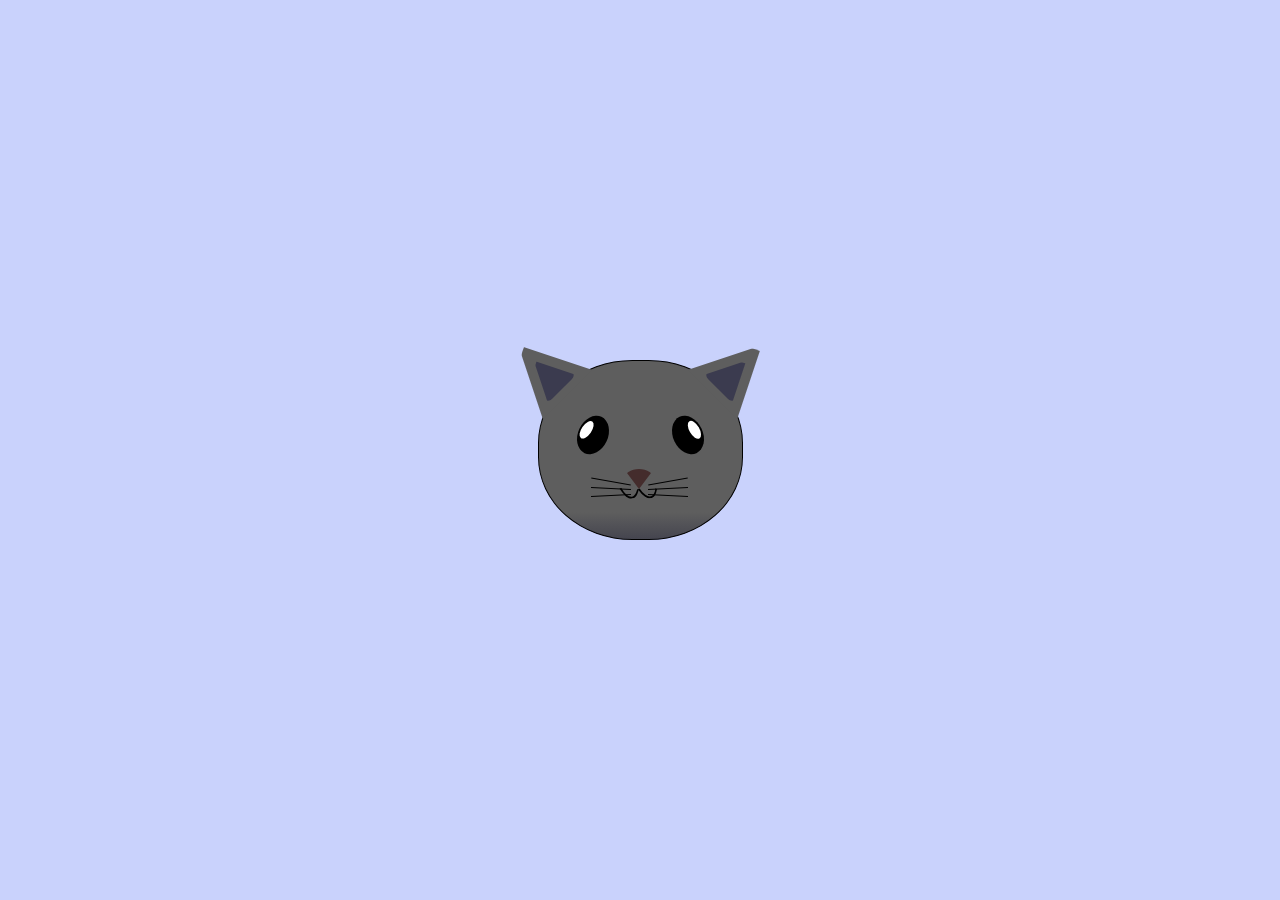
<file: Cat Painiting/index.html>
<!DOCTYPE html>
<html lang="en">

<head>
    <meta charset="UTF-8">
    <title>fCC Cat Painting</title>
    <link rel="stylesheet" href="./styles.css">
</head>

<body>
    <main>
        <div class="cat-head">
            <div class="cat-ears">
                <div class="cat-left-ear">
                    <div class="cat-left-inner-ear"></div>
                </div>
                <div class="cat-right-ear">
                    <div class="cat-right-inner-ear"></div>
                </div>
            </div>

            <div class="cat-eyes">
                <div class="cat-left-eye">
                    <div class="cat-left-inner-eye"></div>
                </div>
                <div class="cat-right-eye">
                    <div class="cat-right-inner-eye"></div>
                </div>
            </div>

            <div class="cat-nose"></div>

            <div class="cat-mouth">
                <div class="cat-mouth-line-left"></div>
                <div class="cat-mouth-line-right"></div>
            </div>

            <div class="cat-whiskers">
                <div class="cat-whiskers-left">
                    <div class="cat-whisker-left-top"></div>
                    <div class="cat-whisker-left-middle"></div>
                    <div class="cat-whisker-left-bottom"></div>
                </div>
                <div class="cat-whiskers-right">
                    <div class="cat-whisker-right-top"></div>
                    <div class="cat-whisker-right-middle"></div>
                    <div class="cat-whisker-right-bottom"></div>
                </div>
            </div>

        </div>
    </main>
</body>

</html>
</file>
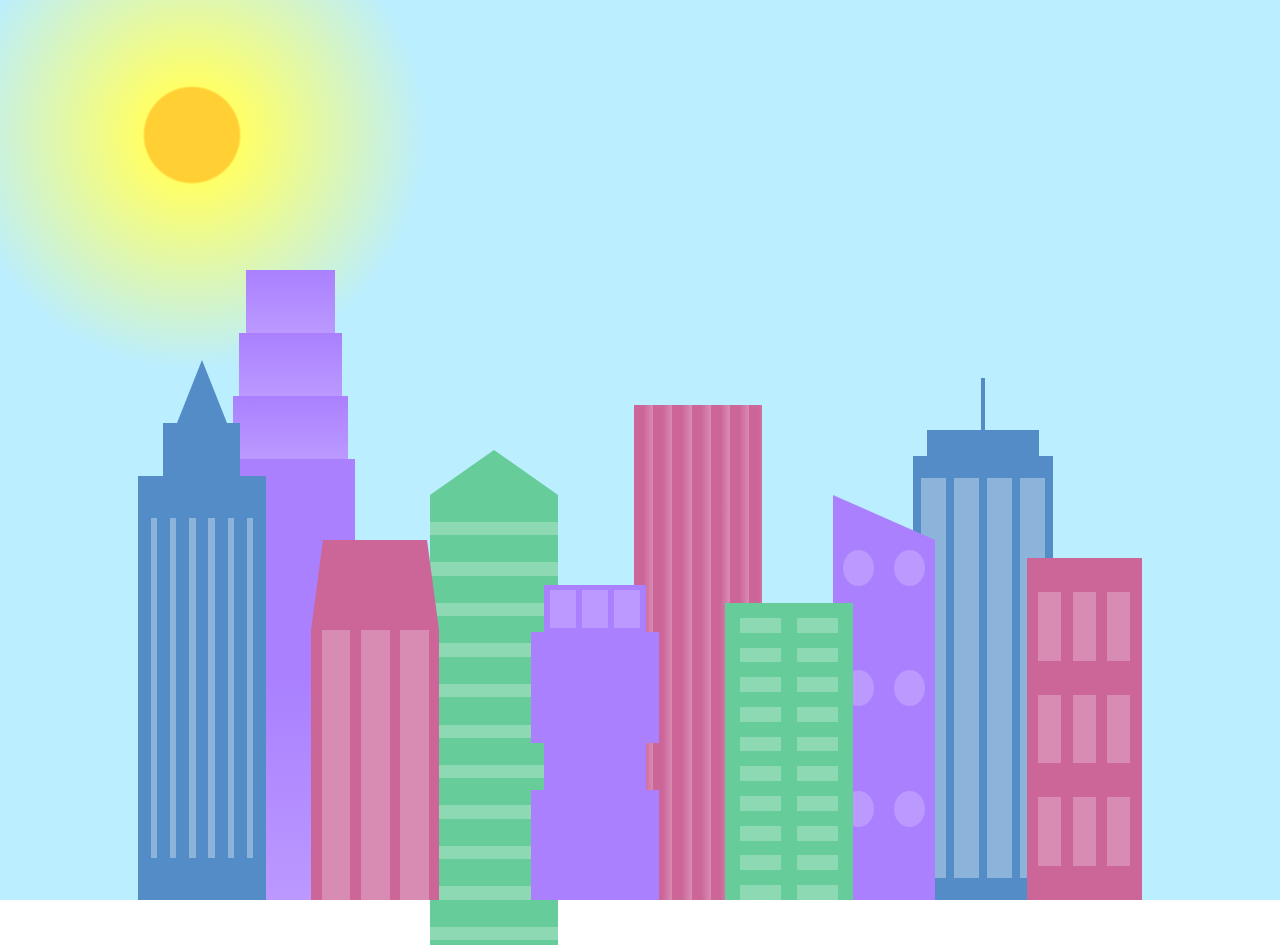
<file: City Skyline/index.html>
<!DOCTYPE html>
<html lang="en">

<head>
    <meta charset="UTF-8">
    <title>City Skyline</title>
    <link href="styles.css" rel="stylesheet" />
</head>

<body>
    <div class="background-buildings sky">
        <div></div>
        <div></div>
        <div class="bb1 building-wrap">
            <div class="bb1a bb1-window"></div>
            <div class="bb1b bb1-window"></div>
            <div class="bb1c bb1-window"></div>
            <div class="bb1d"></div>
        </div>
        <div class="bb2">
            <div class="bb2a"></div>
            <div class="bb2b"></div>
        </div>
        <div class="bb3"></div>
        <div></div>
        <div class="bb4 building-wrap">
            <div class="bb4a"></div>
            <div class="bb4b"></div>
            <div class="bb4c window-wrap">
                <div class="bb4-window"></div>
                <div class="bb4-window"></div>
                <div class="bb4-window"></div>
                <div class="bb4-window"></div>
            </div>
        </div>
        <div></div>
        <div></div>
    </div>

    <div class="foreground-buildings">
        <div></div>
        <div></div>
        <div class="fb1 building-wrap">
            <div class="fb1a"></div>
            <div class="fb1b"></div>
            <div class="fb1c"></div>
        </div>
        <div class="fb2">
            <div class="fb2a"></div>
            <div class="fb2b window-wrap">
                <div class="fb2-window"></div>
                <div class="fb2-window"></div>
                <div class="fb2-window"></div>
            </div>
        </div>
        <div></div>
        <div class="fb3 building-wrap">
            <div class="fb3a window-wrap">
                <div class="fb3-window"></div>
                <div class="fb3-window"></div>
                <div class="fb3-window"></div>
            </div>
            <div class="fb3b"></div>
            <div class="fb3a"></div>
            <div class="fb3b"></div>
        </div>
        <div class="fb4">
            <div class="fb4a"></div>
            <div class="fb4b">
                <div class="fb4-window"></div>
                <div class="fb4-window"></div>
                <div class="fb4-window"></div>
                <div class="fb4-window"></div>
                <div class="fb4-window"></div>
                <div class="fb4-window"></div>
            </div>
        </div>
        <div class="fb5"></div>
        <div class="fb6"></div>
        <div></div>
        <div></div>
    </div>
</body>

</html>
</file>
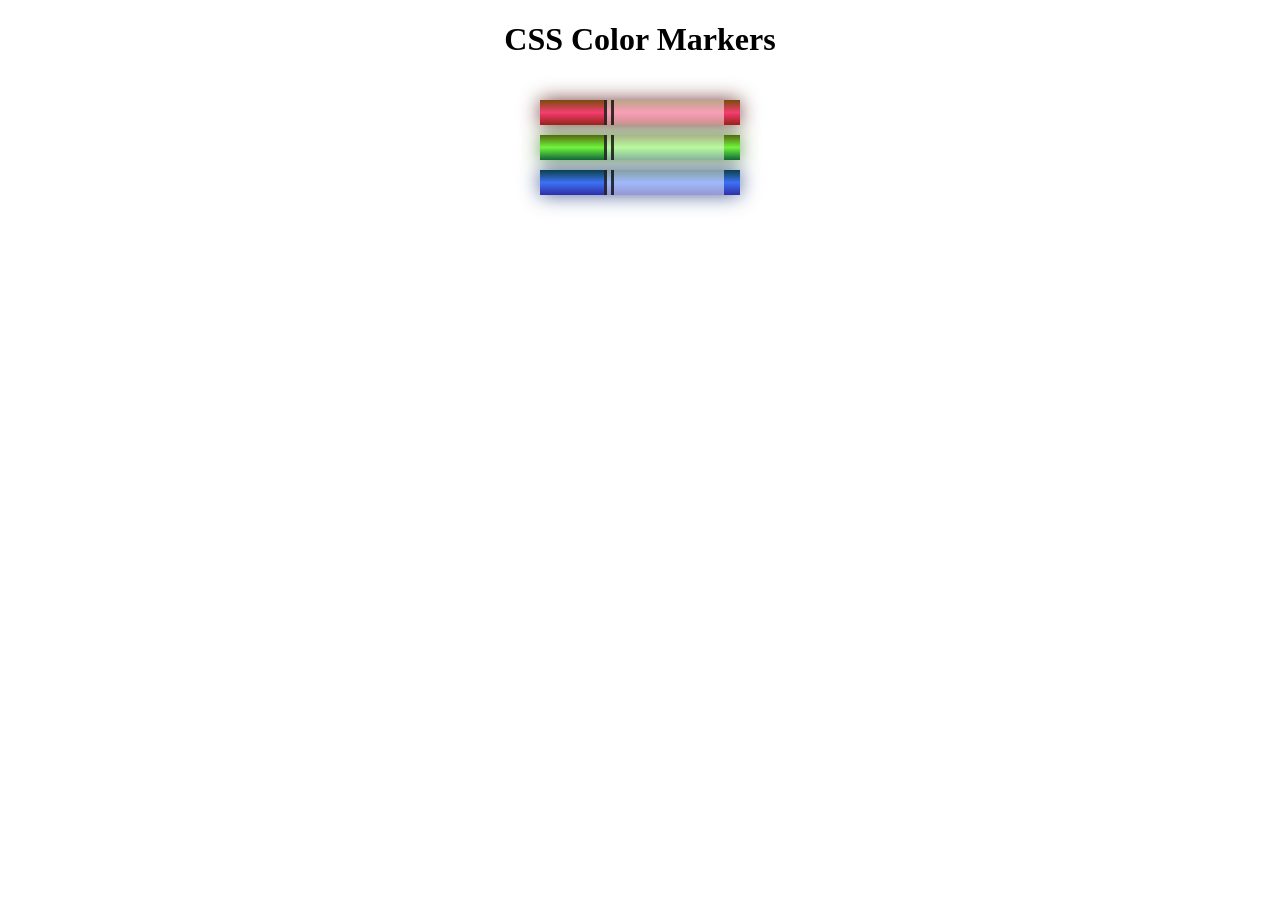
<file: ColorMakers/index.html>
<!DOCTYPE html>
<html lang="en">

<head>
    <meta charset="utf-8">
    <meta name="viewport" content="width=device-width, initial-scale=1.0">
    <title>Colored Markers</title>
    <link rel="stylesheet" href="styles.css">
</head>

<body>
    <h1>CSS Color Markers</h1>
    <div class="container">
        <div class="marker red">
            <div class="cap"></div>
            <div class="sleeve"></div>
        </div>
        <div class="marker green">
            <div class="cap"></div>
            <div class="sleeve"></div>
        </div>
        <div class="marker blue">
            <div class="cap"></div>
            <div class="sleeve"></div>
        </div>
    </div>
</body>

</html>
</file>
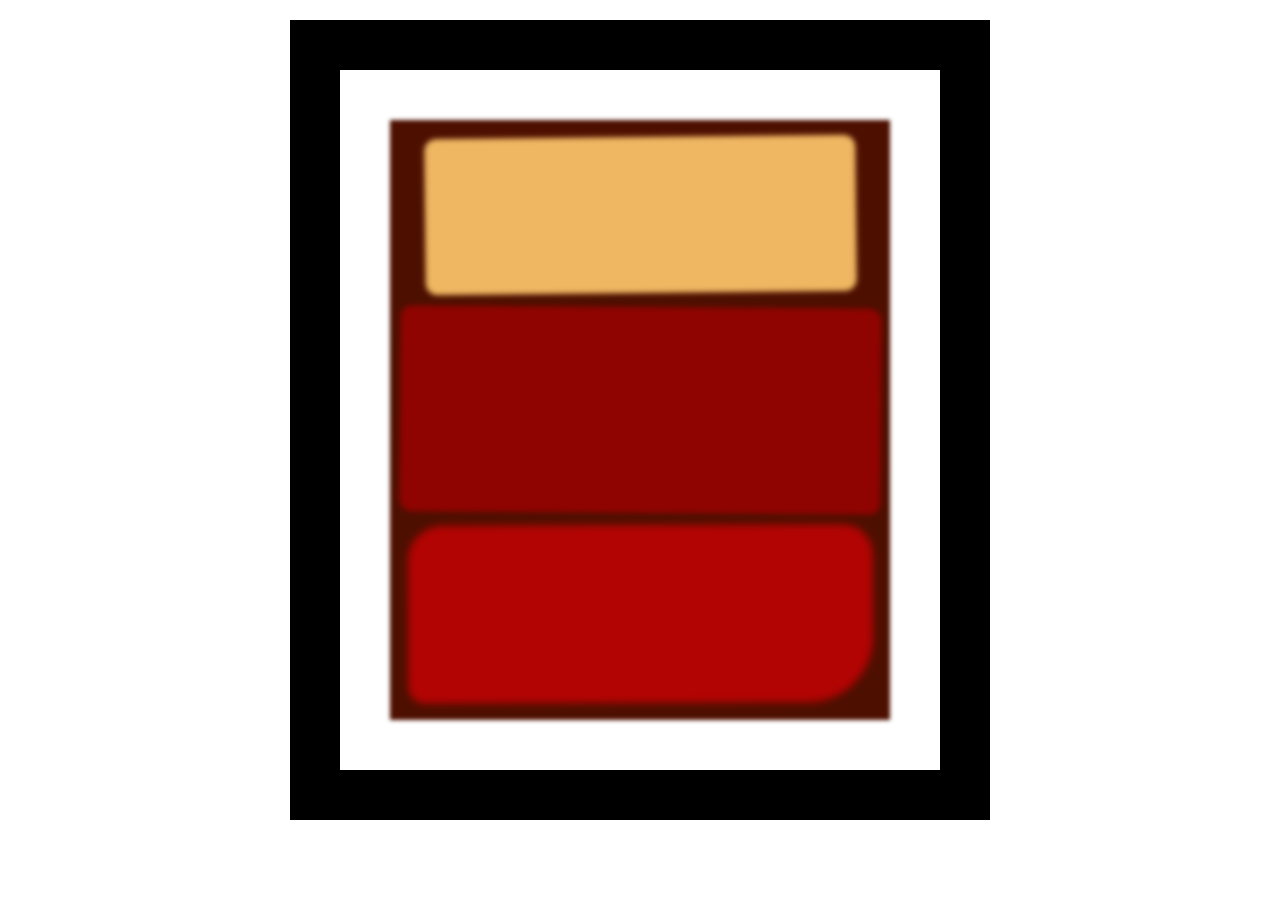
<file: Css Box/index.html>
<!DOCTYPE html>
<html lang="en">

<head>
    <meta charset="UTF-8">
    <title>Rothko Painting</title>
    <link href="./styles.css" rel="stylesheet">
</head>

<body>
    <div class="frame">
        <div class="canvas">
            <div class="one"></div>
            <div class="two"></div>
            <div class="three"></div>
        </div>
    </div>
</body>

</html>
</file>
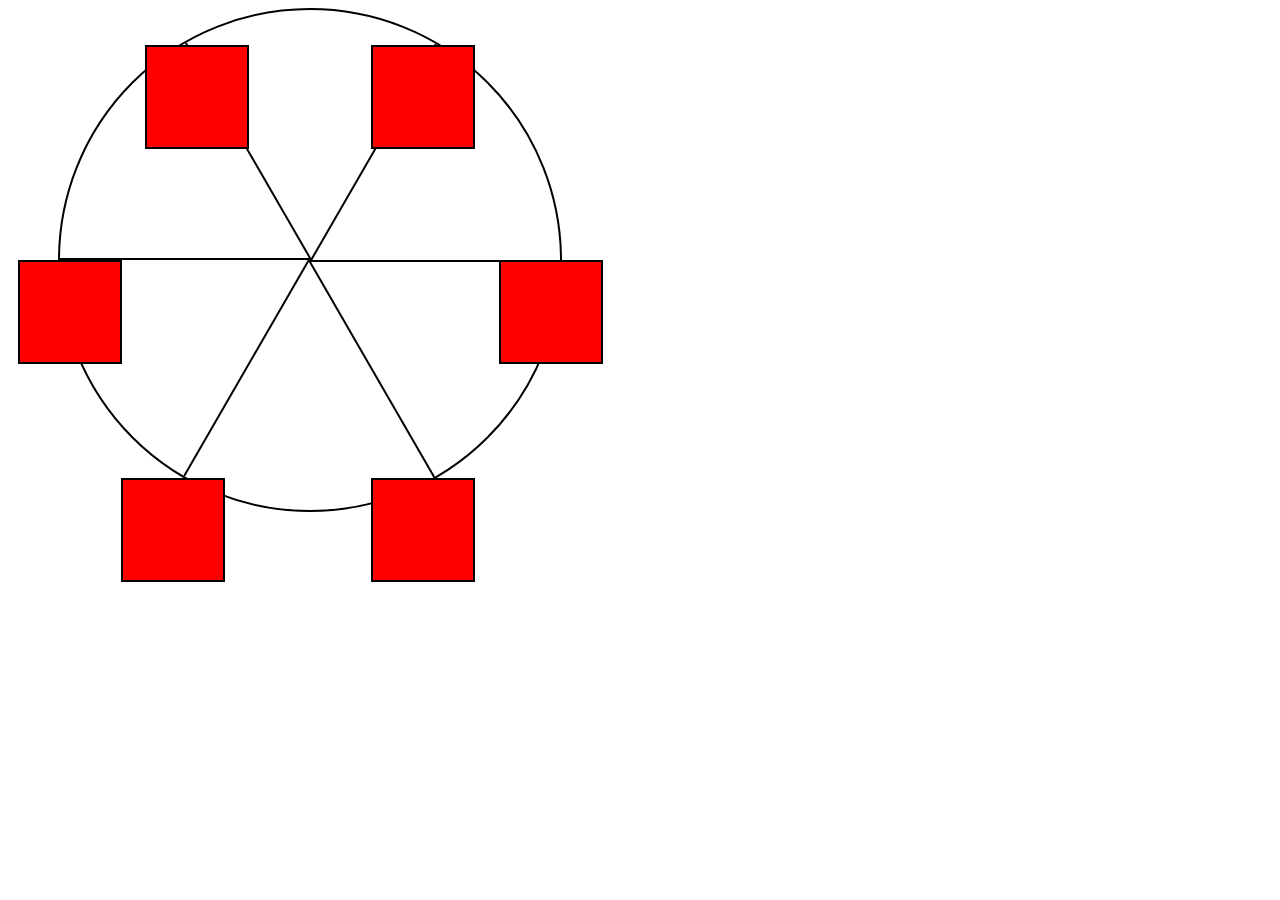
<file: Ferris Wheel/index.html>
<!DOCTYPE html>
<html lang="en">

<head>
    <meta charset="UTF-8">
    <title>Ferris Wheel</title>
    <link rel="stylesheet" href="./styles.css">
</head>

<body>
    <div class="wheel">
        <span class="line"></span>
        <span class="line"></span>
        <span class="line"></span>
        <span class="line"></span>
        <span class="line"></span>
        <span class="line"></span>

        <div class="cabin"></div>
        <div class="cabin"></div>
        <div class="cabin"></div>
        <div class="cabin"></div>
        <div class="cabin"></div>
        <div class="cabin"></div>
    </div>
</body>

</html>
</file>
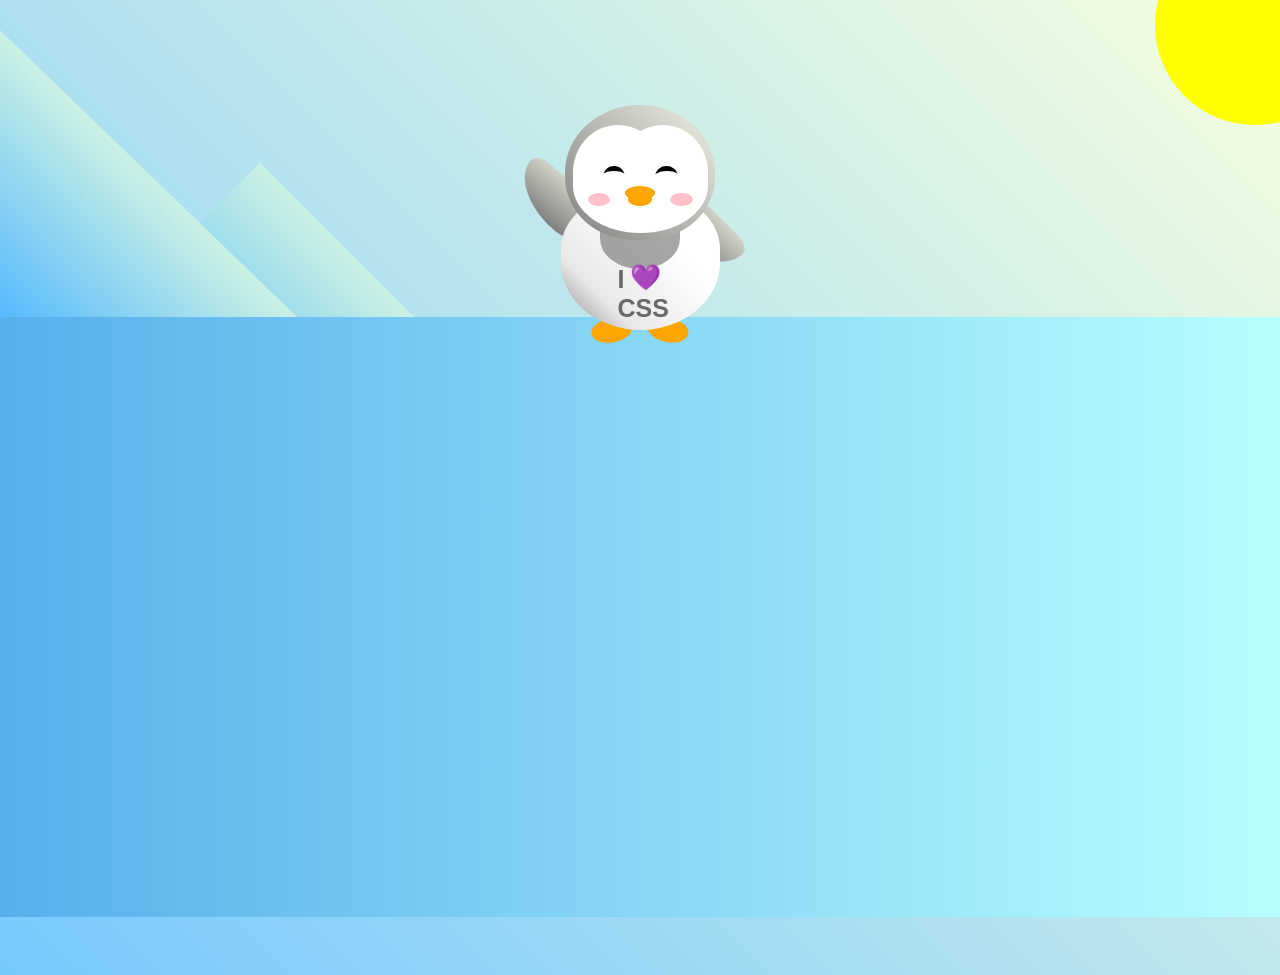
<file: Penguin/index.html>
<!DOCTYPE html>
<html lang="en">

<head>
    <meta charset="UTF-8" />
    <link rel="stylesheet" href="./styles.css" />
    <title>Penguin</title>
    <meta name="viewport" content="width=device-width, initial-scale=1.0" />
</head>

<body>
    <div class="left-mountain"></div>
    <div class="back-mountain"></div>
    <div class="sun"></div>
    <div class="penguin">
        <div class="penguin-head">
            <div class="face left"></div>
            <div class="face right"></div>
            <div class="chin"></div>
            <div class="eye left">
                <div class="eye-lid"></div>
            </div>
            <div class="eye right">
                <div class="eye-lid"></div>
            </div>
            <div class="blush left"></div>
            <div class="blush right"></div>
            <div class="beak top"></div>
            <div class="beak bottom"></div>
        </div>
        <div class="shirt">
            <div>💜</div>
            <p>I CSS</p>
        </div>
        <div class="penguin-body">
            <div class="arm left"></div>
            <div class="arm right"></div>
            <div class="foot left"></div>
            <div class="foot right"></div>
        </div>
    </div>

    <div class="ground"></div>
</body>

</html>
</file>
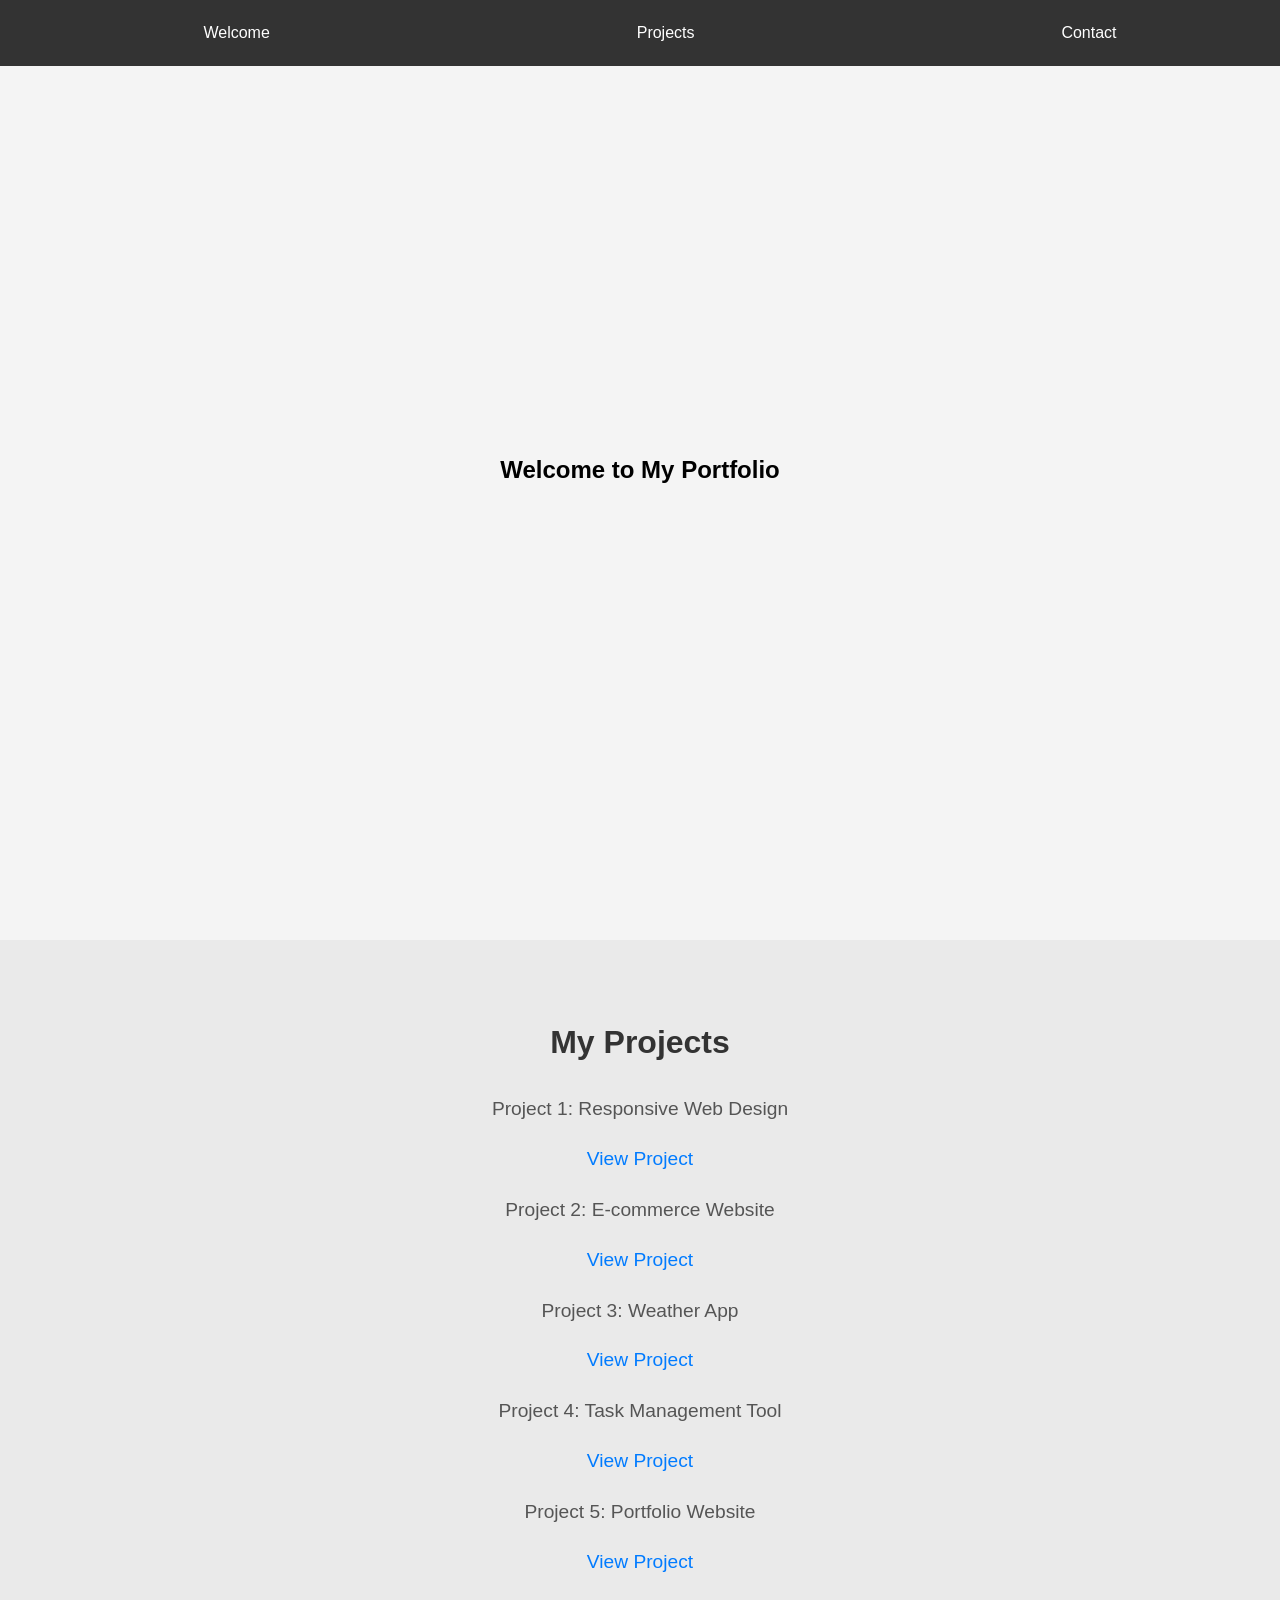
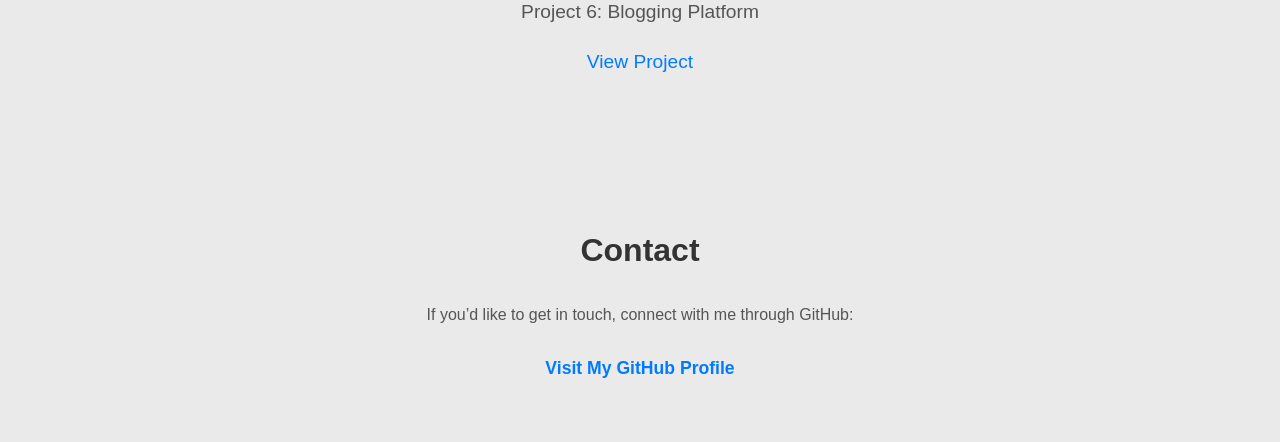
<file: Portfolio/index.html>
<!DOCTYPE html>
<html lang="en">

<head>
    <meta charset="UTF-8">
    <meta name="viewport" content="width=device-width, initial-scale=1.0">
    <title>Portfolio</title>
    <link rel="stylesheet" href="styles.css">
</head>

<body>
    <navbar id="navbar">
        <a href="#welcome-section">Welcome</a>
        <a href="#projects">Projects</a>
        <a href="#contact">Contact</a>
    </navbar>
    <section id="welcome-section">
        <h1 id="welcome">Welcome to My Portfolio</h1>
    </section>
    <section id="projects">
        <h2>My Projects</h2>
        <div class="project-tile">
            <p>Project 1: Responsive Web Design</p>
            <a href="https://github.com/faizzmi/Responsive-Web-Design" target="_blank">View Project</a>
        </div>
        <div class="project-tile">
            <p>Project 2: E-commerce Website</p>
            <a href="https://github.com/example/ecommerce" target="_blank">View Project</a>
        </div>
        <div class="project-tile">
            <p>Project 3: Weather App</p>
            <a href="https://github.com/example/weather-app" target="_blank">View Project</a>
        </div>
        <div class="project-tile">
            <p>Project 4: Task Management Tool</p>
            <a href="https://github.com/example/task-manager" target="_blank">View Project</a>
        </div>
        <div class="project-tile">
            <p>Project 5: Portfolio Website</p>
            <a href="https://github.com/example/portfolio" target="_blank">View Project</a>
        </div>
        <div class="project-tile">
            <p>Project 6: Blogging Platform</p>
            <a href="https://github.com/example/blogging-platform" target="_blank">View Project</a>
        </div>
    </section>
    <section id="contact">
        <h2>Contact</h2>
        <p>If you’d like to get in touch, connect with me through GitHub:</p>
        <a href="https://github.com/faizzmi" target="_blank" id="profile-link">Visit My GitHub Profile</a>
    </section>
</body>

</html>
</file>
<file: Cat Painiting/styles.css>
* {
    box-sizing: border-box;
}

body {
    background-color: #c9d2fc;
}

.cat-head {
    position: absolute;
    right: 0;
    left: 0;
    top: 0;
    bottom: 0;
    margin: auto;
    background: linear-gradient(#5e5e5e 85%, #45454f 100%);
    width: 205px;
    height: 180px;
    border: 1px solid #000;
    border-radius: 46%;
}

.cat-left-ear {
    position: absolute;
    top: -26px;
    left: -31px;
    z-index: 1;
    border-top-left-radius: 90px;
    border-top-right-radius: 10px;
    transform: rotate(-45deg);
    border-left: 35px solid transparent;
    border-right: 35px solid transparent;
    border-bottom: 70px solid #5e5e5e;
}

.cat-right-ear {
    position: absolute;
    top: -26px;
    left: 163px;
    z-index: 1;
    transform: rotate(45deg);
    border-top-left-radius: 90px;
    border-top-right-radius: 10px;
    border-left: 35px solid transparent;
    border-right: 35px solid transparent;
    border-bottom: 70px solid #5e5e5e;
}

.cat-left-inner-ear {
    position: absolute;
    top: 22px;
    left: -20px;
    border-top-left-radius: 90px;
    border-top-right-radius: 10px;
    border-bottom-right-radius: 40%;
    border-bottom-left-radius: 40%;
    border-left: 20px solid transparent;
    border-right: 20px solid transparent;
    border-bottom: 40px solid #3b3b4f;
}

.cat-right-inner-ear {
    position: absolute;
    top: 22px;
    left: -20px;
    border-top-left-radius: 90px;
    border-top-right-radius: 10px;
    border-bottom-right-radius: 40%;
    border-bottom-left-radius: 40%;
    border-left: 20px solid transparent;
    border-right: 20px solid transparent;
    border-bottom: 40px solid #3b3b4f;
}

.cat-left-eye {
    position: absolute;
    top: 54px;
    left: 39px;
    border-radius: 60%;
    transform: rotate(25deg);
    width: 30px;
    height: 40px;
    background-color: #000;
}

.cat-right-eye {
    position: absolute;
    top: 54px;
    left: 134px;
    border-radius: 60%;
    transform: rotate(-25deg);
    width: 30px;
    height: 40px;
    background-color: #000;
}

.cat-left-inner-eye {
    position: absolute;
    top: 8px;
    left: 2px;
    width: 10px;
    height: 20px;
    transform: rotate(10deg);
    background-color: #fff;
    border-radius: 60%;
}

.cat-right-inner-eye {
    position: absolute;
    top: 8px;
    left: 18px;
    transform: rotate(-5deg);
    width: 10px;
    height: 20px;
    background-color: #fff;
    border-radius: 60%;
}

.cat-nose {
    position: absolute;
    top: 108px;
    left: 85px;
    border-top-left-radius: 50%;
    border-bottom-right-radius: 50%;
    border-bottom-left-radius: 50%;
    transform: rotate(180deg);
    border-left: 15px solid transparent;
    border-right: 15px solid transparent;
    border-bottom: 20px solid #442c2c;
}

.cat-mouth div {
    width: 30px;
    height: 50px;
    border: 2px solid #000;
    border-radius: 190%/190px 150px 0 0;
    border-color: black transparent transparent transparent;
}

.cat-mouth-line-left {
    position: absolute;
    top: 88px;
    left: 74px;
    transform: rotate(170deg);
}

.cat-mouth-line-right {
    position: absolute;
    top: 88px;
    left: 91px;
    transform: rotate(165deg);
}

.cat-whiskers-left div {
    width: 40px;
    height: 1px;
    background-color: #000;
}

.cat-whiskers-right div {
    width: 40px;
    height: 1px;
    background-color: #000;
}

.cat-whisker-left-top {
    position: absolute;
    top: 120px;
    left: 52px;
    transform: rotate(10deg);
}

.cat-whisker-left-middle {
    position: absolute;
    top: 127px;
    left: 52px;
    transform: rotate(3deg);
}

.cat-whisker-left-bottom {
    position: absolute;
    top: 134px;
    left: 52px;
    transform: rotate(-3deg);
}

.cat-whisker-right-top {
    position: absolute;
    top: 120px;
    left: 109px;
    transform: rotate(-10deg);
}

.cat-whisker-right-middle {
    position: absolute;
    top: 127px;
    left: 109px;
    transform: rotate(-3deg);
}

.cat-whisker-right-bottom {
    position: absolute;
    top: 134px;
    left: 109px;
    transform: rotate(3deg);
}
</file>
<file: City Skyline/styles.css>
:root {
    --building-color1: #aa80ff;
    --building-color2: #66cc99;
    --building-color3: #cc6699;
    --building-color4: #538cc6;
    --window-color1: #bb99ff;
    --window-color2: #8cd9b3;
    --window-color3: #d98cb3;
    --window-color4: #8cb3d9;
}

* {
    box-sizing: border-box;
}

body {
    height: 100vh;
    margin: 0;
    overflow: hidden;
}

.background-buildings,
.foreground-buildings {
    width: 100%;
    height: 100%;
    display: flex;
    align-items: flex-end;
    justify-content: space-evenly;
    position: absolute;
    top: 0;
}

.building-wrap {
    display: flex;
    flex-direction: column;
    align-items: center;
}

.window-wrap {
    display: flex;
    align-items: center;
    justify-content: space-evenly;
}

.sky {
    background: radial-gradient(closest-corner circle at 15% 15%,
            #ffcf33,
            #ffcf33 20%,
            #ffff66 21%,
            #bbeeff 100%);
}

/* BACKGROUND BUILDINGS - "bb" stands for "background building" */
.bb1 {
    width: 10%;
    height: 70%;
}

.bb1a {
    width: 70%;
}

.bb1b {
    width: 80%;
}

.bb1c {
    width: 90%;
}

.bb1d {
    width: 100%;
    height: 70%;
    background: linear-gradient(var(--building-color1) 50%,
            var(--window-color1));
}

.bb1-window {
    height: 10%;
    background: linear-gradient(var(--building-color1),
            var(--window-color1));
}

.bb2 {
    width: 10%;
    height: 50%;
}

.bb2a {
    border-bottom: 5vh solid var(--building-color2);
    border-left: 5vw solid transparent;
    border-right: 5vw solid transparent;
}

.bb2b {
    width: 100%;
    height: 100%;
    background: repeating-linear-gradient(var(--building-color2),
            var(--building-color2) 6%,
            var(--window-color2) 6%,
            var(--window-color2) 9%);
}

.bb3 {
    width: 10%;
    height: 55%;
    background: repeating-linear-gradient(90deg,
            var(--building-color3),
            var(--building-color3),
            var(--window-color3) 15%);
}

.bb4 {
    width: 11%;
    height: 58%;
}

.bb4a {
    width: 3%;
    height: 10%;
    background-color: var(--building-color4);
}

.bb4b {
    width: 80%;
    height: 5%;
    background-color: var(--building-color4);
}

.bb4c {
    width: 100%;
    height: 85%;
    background-color: var(--building-color4);
}

.bb4-window {
    width: 18%;
    height: 90%;
    background-color: var(--window-color4);
}

/* FOREGROUND BUILDINGS - "fb" stands for "foreground building" */
.fb1 {
    width: 10%;
    height: 60%;
}

.fb1a {
    border-bottom: 7vh solid var(--building-color4);
    border-left: 2vw solid transparent;
    border-right: 2vw solid transparent;
}

.fb1b {
    width: 60%;
    height: 10%;
    background-color: var(--building-color4);
}

.fb1c {
    width: 100%;
    height: 80%;
    background: repeating-linear-gradient(90deg,
            var(--building-color4),
            var(--building-color4) 10%,
            transparent 10%,
            transparent 15%),
        repeating-linear-gradient(var(--building-color4),
            var(--building-color4) 10%,
            var(--window-color4) 10%,
            var(--window-color4) 90%);
}

.fb2 {
    width: 10%;
    height: 40%;
}

.fb2a {
    width: 100%;
    border-bottom: 10vh solid var(--building-color3);
    border-left: 1vw solid transparent;
    border-right: 1vw solid transparent;
}

.fb2b {
    width: 100%;
    height: 75%;
    background-color: var(--building-color3);
}

.fb2-window {
    width: 22%;
    height: 100%;
    background-color: var(--window-color3);
}

.fb3 {
    width: 10%;
    height: 35%;
}

.fb3a {
    width: 80%;
    height: 15%;
    background-color: var(--building-color1);
}

.fb3b {
    width: 100%;
    height: 35%;
    background-color: var(--building-color1);
}

.fb3-window {
    width: 25%;
    height: 80%;
    background-color: var(--window-color1);
}

.fb4 {
    width: 8%;
    height: 45%;
    position: relative;
    left: 10%;
}

.fb4a {
    border-top: 5vh solid transparent;
    border-left: 8vw solid var(--building-color1);
}

.fb4b {
    width: 100%;
    height: 89%;
    background-color: var(--building-color1);
    display: flex;
    flex-wrap: wrap;
}

.fb4-window {
    width: 30%;
    height: 10%;
    border-radius: 50%;
    background-color: var(--window-color1);
    margin: 10%;
}

.fb5 {
    width: 10%;
    height: 33%;
    position: relative;
    right: 10%;
    background: repeating-linear-gradient(var(--building-color2),
            var(--building-color2) 5%,
            transparent 5%,
            transparent 10%),
        repeating-linear-gradient(90deg,
            var(--building-color2),
            var(--building-color2) 12%,
            var(--window-color2) 12%,
            var(--window-color2) 44%);
}

.fb6 {
    width: 9%;
    height: 38%;
    background: repeating-linear-gradient(90deg,
            var(--building-color3),
            var(--building-color3) 10%,
            transparent 10%,
            transparent 30%),
        repeating-linear-gradient(var(--building-color3),
            var(--building-color3) 10%,
            var(--window-color3) 10%,
            var(--window-color3) 30%);
}

@media (max-width: 1000px) {
    :root {
        --building-color1: #000;
        --building-color2: #000;
        --building-color3: #000;
        --building-color4: #000;
        --window-color1: #777;
        --window-color2: #777;
        --window-color3: #777;
        --window-color4: #777;
    }

    .sky {
        background: radial-gradient(closest-corner circle at 15% 15%,
                #ccc,
                #ccc 20%,
                #445 21%,
                #223 100%);
    }
}
</file>
<file: ColorMakers/styles.css>
h1 {
  text-align: center;
}

.container {
  background-color: rgb(255, 255, 255);
  padding: 10px 0;
}

.marker {
  width: 200px;
  height: 25px;
  margin: 10px auto;
}

.cap {
  width: 60px;
  height: 25px;
}

.sleeve {
  width: 110px;
  height: 25px;
  background-color: rgba(255, 255, 255, 0.5);
  border-left: 10px double rgba(0, 0, 0, 0.75);
}

.cap, .sleeve {
  display: inline-block;
}

.red {
  background: linear-gradient(rgb(122, 74, 14), rgb(245, 62, 113), rgb(162, 27, 27));
  box-shadow: 0 0 20px 0 rgba(83, 14, 14, 0.8);
}

.green {
  background: linear-gradient(#55680D, #71F53E, #116C31);
  box-shadow: 0 0 20px 0 #3B7E20CC;
}

.blue {
  background: linear-gradient(hsl(186, 76%, 16%), hsl(223, 90%, 60%), hsl(240, 56%, 42%));
  box-shadow: 0 0 20px 0 hsla(223, 59%, 31%, 0.8);
}
</file>
<file: Css Box/styles.css>
.canvas {
    width: 500px;
    height: 600px;
    background-color: #4d0f00;
    overflow: hidden;
    filter: blur(2px);
}

.frame {
    border: 50px solid black;
    width: 500px;
    padding: 50px;
    margin: 20px auto;
}

.one {
    width: 425px;
    height: 150px;
    background-color: #efb762;
    margin: 20px auto;
    box-shadow: 0 0 3px 3px #efb762;
    border-radius: 9px;
    transform: rotate(-0.6deg);
}

.two {
    width: 475px;
    height: 200px;
    background-color: #8f0401;
    margin: 0 auto 20px;
    box-shadow: 0 0 3px 3px #8f0401;
    border-radius: 8px 10px;
    transform: rotate(0.4deg);
}

.one,
.two {
    filter: blur(1px);
}

.three {
    width: 91%;
    height: 28%;
    background-color: #b20403;
    margin: auto;
    filter: blur(2px);
    box-shadow: 0 0 5px 5px #b20403;
    border-radius: 30px 25px 60px 12px;
    transform: rotate(-0.2deg)
}
</file>
<file: Ferris Wheel/styles.css>
.wheel {
    border: 2px solid black;
    border-radius: 50%;
    margin-left: 50px;
    position: absolute;
    height: 55vw;
    width: 55vw;
    max-width: 500px;
    max-height: 500px;
    animation-name: wheel;
    animation-duration: 10s;
    animation-iteration-count: infinite;
    animation-timing-function: linear;
}

.line {
    background-color: black;
    width: 50%;
    height: 2px;
    position: absolute;
    top: 50%;
    left: 50%;
    transform-origin: 0% 0%;
}

.line:nth-of-type(2) {
    transform: rotate(60deg);
}

.line:nth-of-type(3) {
    transform: rotate(120deg);
}

.line:nth-of-type(4) {
    transform: rotate(180deg);
}

.line:nth-of-type(5) {
    transform: rotate(240deg);
}

.line:nth-of-type(6) {
    transform: rotate(300deg);
}

.cabin {
    background-color: red;
    width: 20%;
    height: 20%;
    position: absolute;
    border: 2px solid;
    transform-origin: 50% 0%;
    animation: cabins 10s ease-in-out infinite;
}

.cabin:nth-of-type(1) {
    right: -8.5%;
    top: 50%;
}

.cabin:nth-of-type(2) {
    right: 17%;
    top: 93.5%;
}

.cabin:nth-of-type(3) {
    right: 67%;
    top: 93.5%;
}

.cabin:nth-of-type(4) {
    left: -8.5%;
    top: 50%;
}

.cabin:nth-of-type(5) {
    left: 17%;
    top: 7%;
}

.cabin:nth-of-type(6) {
    right: 17%;
    top: 7%;
}

@keyframes wheel {
    0% {
        transform: rotate(0deg);
    }

    100% {
        transform: rotate(360deg);
    }
}

@keyframes cabins {
    0% {
        transform: rotate(0deg);
    }

    25% {
        background-color: yellow;
    }

    50% {
        background-color: purple;
    }

    75% {
        background-color: yellow;

    }

    100% {
        transform: rotate(-360deg);
    }
}
</file>
<file: Penguin/styles.css>
:root {
    --penguin-face: white;
    --penguin-picorna: orange;
    --penguin-skin: gray;
}

body {
    background: linear-gradient(45deg, rgb(118, 201, 255), rgb(247, 255, 222));
    margin: 0;
    padding: 0;
    width: 100%;
    height: 100vh;
    overflow: hidden;
}

.left-mountain {
    width: 300px;
    height: 300px;
    background: linear-gradient(rgb(203, 241, 228), rgb(80, 183, 255));
    position: absolute;
    transform: skew(0deg, 44deg);
    z-index: 2;
    margin-top: 100px;
}

.back-mountain {
    width: 300px;
    height: 300px;
    background: linear-gradient(rgb(203, 241, 228), rgb(47, 170, 255));
    position: absolute;
    z-index: 1;
    transform: rotate(45deg);
    left: 110px;
    top: 225px;
}

.sun {
    width: 200px;
    height: 200px;
    background-color: yellow;
    position: absolute;
    border-radius: 50%;
    top: -75px;
    right: -75px;
}

.penguin {
    width: 300px;
    height: 300px;
    margin: auto;
    margin-top: 75px;
    z-index: 4;
    position: relative;
    /* 
    -duration
    -timimg-function
    -delay
     */
    transition: transform 1s ease-in-out 0ms;
}

.penguin * {
    position: absolute;
}

.penguin:active {
    transform: scale(1.5);
    cursor: not-allowed;
}

.penguin-head {
    width: 50%;
    height: 45%;
    background: linear-gradient(45deg,
            var(--penguin-skin),
            rgb(239, 240, 228));
    border-radius: 70% 70% 65% 65%;
    top: 10%;
    left: 25%;
    z-index: 1;
}

.face {
    width: 60%;
    height: 70%;
    background-color: var(--penguin-face);
    border-radius: 70% 70% 60% 60%;
    top: 15%;
}

.face.left {
    left: 5%;
}

.face.right {
    right: 5%;
}

.chin {
    width: 90%;
    height: 70%;
    background-color: var(--penguin-face);
    top: 25%;
    left: 5%;
    border-radius: 70% 70% 100% 100%;
}

.eye {
    width: 15%;
    height: 17%;
    background-color: black;
    top: 45%;
    border-radius: 50%;
}

.eye.left {
    left: 25%;
}

.eye.right {
    right: 25%;
}

.eye-lid {
    width: 150%;
    height: 100%;
    background-color: var(--penguin-face);
    top: 25%;
    left: -23%;
    border-radius: 50%;
}

.blush {
    width: 15%;
    height: 10%;
    background-color: pink;
    top: 65%;
    border-radius: 50%;
}

.blush.left {
    left: 15%;
}

.blush.right {
    right: 15%;
}

.beak {
    height: 10%;
    background-color: var(--penguin-picorna);
    border-radius: 50%;
}

.beak.top {
    width: 20%;
    top: 60%;
    left: 40%;
}

.beak.bottom {
    width: 16%;
    top: 65%;
    left: 42%;
}

.shirt {
    font: bold 25px Helvetica, sans-serif;
    top: 165px;
    left: 127.5px;
    z-index: 1;
    color: #6a6969;
}

.shirt div {
    font-weight: initial;
    top: 22.5px;
    left: 12px;
}

.penguin-body {
    width: 53%;
    height: 45%;
    background: linear-gradient(45deg,
            rgb(134, 133, 133) 0%,
            rgb(234, 231, 231) 25%,
            white 67%);
    border-radius: 80% 80% 100% 100%;
    top: 40%;
    left: 23.5%;
}

.penguin-body::before {
    content: "";
    position: absolute;
    width: 50%;
    height: 45%;
    background-color: var(--penguin-skin);
    top: 10%;
    left: 25%;
    border-radius: 0% 0% 100% 100%;
    opacity: 70%;
}

.arm {
    width: 30%;
    height: 60%;
    background: linear-gradient(90deg,
            var(--penguin-skin),
            rgb(209, 210, 199));
    border-radius: 30% 30% 30% 120%;
    z-index: -1;
}

.arm.left {
    top: 35%;
    left: 5%;
    transform-origin: top left;
    transform: rotate(130deg) scaleX(-1);
    /* animation 
      -duration
      -iteration
      -timing-count
      -animation
      */
    animation: 3s linear infinite wave;
}

.arm.right {
    top: 0%;
    right: -5%;
    transform: rotate(-45deg);
}

@keyframes wave {
    10% {
        transform: rotate(110deg) scaleX(-1);
    }

    20% {
        transform: rotate(130deg) scaleX(-1);
    }

    30% {
        transform: rotate(110deg) scaleX(-1);
    }

    40% {
        transform: rotate(130deg) scaleX(-1);
    }
}

.foot {
    width: 15%;
    height: 30%;
    background-color: var(--penguin-picorna);
    top: 85%;
    border-radius: 50%;
    z-index: -1;
}

.foot.left {
    left: 25%;
    transform: rotate(80deg);
}

.foot.right {
    right: 25%;
    transform: rotate(-80deg);
}

.ground {
    width: 100vw;
    height: calc(100vh - 300px);
    background: linear-gradient(90deg, rgb(88, 175, 236), rgb(182, 255, 255));
    z-index: 3;
    position: absolute;
    margin-top: -58px;
}
</file>
<file: Portfolio/styles.css>
/* Base styles */
body {
    font-family: Arial, sans-serif;
    margin: 0;
    padding: 0;
    line-height: 1.6;
}

#navbar {
    position: fixed;
    top: 0;
    left: 0;
    width: 100%;
    background-color: #333;
    color: white;
    padding: 10px 20px;
    display: flex;
    justify-content: space-around;
    z-index: 1000;
}

#navbar a {
    color: white;
    text-decoration: none;
    padding: 10px;
}

#navbar a:hover {
    background-color: #575757;
    border-radius: 5px;
}

#welcome-section {
    height: 100vh;
    background-color: #f4f4f4;
    display: flex;
    justify-content: center;
    align-items: center;
    text-align: center;
    padding: 20px;
}

#welcome h1 {
    font-size: 3rem;
    color: #333;
}

#projects,
#contact {
    padding: 50px 20px;
    text-align: center;
    background-color: #eaeaea;
}

#projects h2,
#contact h2 {
    font-size: 2rem;
    color: #333;
}

.project-tile {
    font-size: 1.2rem;
    color: #555;
    margin: 20px 0;
}

.project-tile a {
    text-decoration: none;
    color: #007BFF;
}

.project-tile a:hover {
    text-decoration: underline;
}

#contact p {
    font-size: 1rem;
    color: #555;
}

#profile-link {
    display: inline-block;
    margin: 10px 0;
    font-size: 1.1rem;
    font-weight: bold;
    color: #007BFF;
    text-decoration: none;
}

#profile-link:hover {
    text-decoration: underline;
}

/* Media query for smaller screens */
@media (max-width: 768px) {
    #navbar {
        flex-direction: column;
        align-items: center;
    }

    #welcome h1 {
        font-size: 2rem;
    }

    .project-tile {
        font-size: 1rem;
    }
}
</file>
